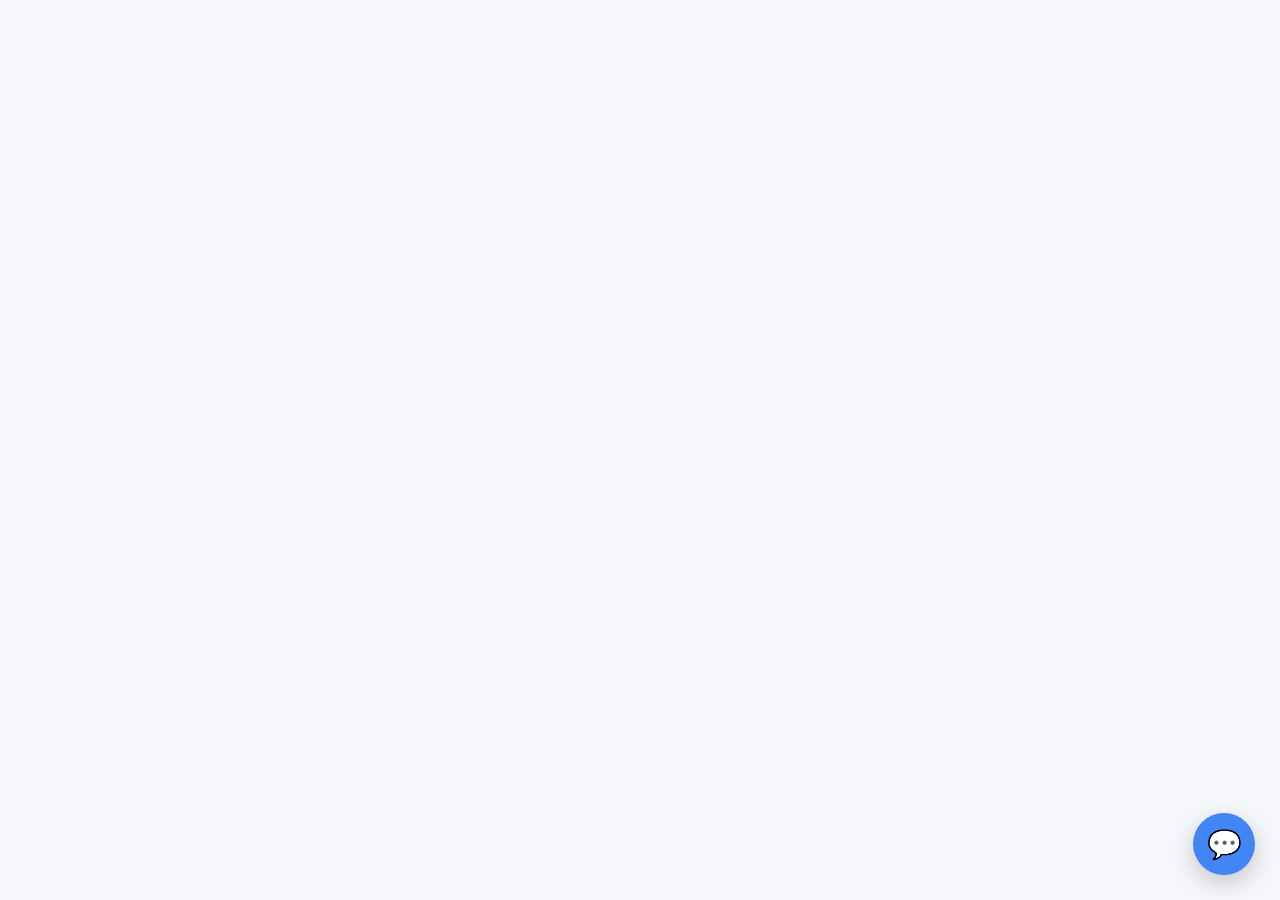
<file: assistant.html>
<!DOCTYPE html>
<html lang="en">
<head>
    <meta charset="UTF-8">
    <meta name="viewport" content="width=device-width, initial-scale=1.0">

    <title>AI Assistant</title>

    <style>
        * {
            box-sizing: border-box;
        }

        body {
            margin: 0;
            font-family: Arial, Helvetica, sans-serif;
            background: #f5f7fb;
        }

        /* =====================================================
           FLOATING BUTTON
        ===================================================== */

        .chat-button {
            position: fixed;
            right: 25px;
            bottom: 25px;

            width: 62px;
            height: 62px;

            border: none;
            border-radius: 50%;

            background: #4285f4;
            color: white;

            font-size: 28px;
            cursor: pointer;

            box-shadow: 0 8px 25px rgba(0, 0, 0, 0.2);

            z-index: 9999;
        }

        .chat-button:hover {
            transform: scale(1.05);
        }


        /* =====================================================
           CHAT WINDOW
        ===================================================== */

        .chat-container {
            position: fixed;

            right: 25px;
            bottom: 100px;

            width: 390px;
            height: 570px;

            background: white;

            border-radius: 18px;

            box-shadow:
                0 15px 45px rgba(0, 0, 0, 0.22);

            display: none;

            flex-direction: column;

            overflow: hidden;

            z-index: 9998;
        }


        /* =====================================================
           HEADER
        ===================================================== */

        .chat-header {
            background: #4285f4;
            color: white;

            padding: 18px;

            display: flex;
            align-items: center;
            justify-content: space-between;
        }

        .chat-title {
            display: flex;
            align-items: center;
            gap: 10px;
        }

        .chat-title-icon {
            font-size: 25px;
        }

        .chat-title-text {
            font-size: 17px;
            font-weight: bold;
        }

        .chat-status {
            font-size: 12px;
            opacity: 0.9;
            margin-top: 3px;
        }

        .close-button {
            border: none;
            background: transparent;
            color: white;

            font-size: 24px;

            cursor: pointer;
        }


        /* =====================================================
           MESSAGES
        ===================================================== */

        .messages {
            flex: 1;

            padding: 18px;

            overflow-y: auto;

            background: #f8f9fc;
        }

        .message {
            display: flex;

            margin-bottom: 14px;
        }

        .message.user {
            justify-content: flex-end;
        }

        .message.assistant {
            justify-content: flex-start;
        }

        .bubble {
            max-width: 82%;

            padding: 11px 14px;

            border-radius: 15px;

            line-height: 1.45;

            font-size: 14px;

            white-space: pre-wrap;

            word-wrap: break-word;
        }

        .user .bubble {
            background: #4285f4;
            color: white;

            border-bottom-right-radius: 4px;
        }

        .assistant .bubble {
            background: white;
            color: #222;

            border: 1px solid #e5e7eb;

            border-bottom-left-radius: 4px;
        }


        /* =====================================================
           TYPING
        ===================================================== */

        .typing {
            display: none;

            padding: 0 18px 10px;

            color: #777;

            font-size: 13px;
        }


        /* =====================================================
           INPUT
        ===================================================== */

        .chat-input-area {
            display: flex;

            gap: 8px;

            padding: 12px;

            background: white;

            border-top: 1px solid #e5e7eb;
        }

        .chat-input {
            flex: 1;

            border: 1px solid #d1d5db;

            border-radius: 22px;

            padding: 11px 15px;

            outline: none;

            font-size: 14px;
        }

        .chat-input:focus {
            border-color: #4285f4;
        }

        .send-button {
            width: 45px;
            height: 45px;

            border: none;

            border-radius: 50%;

            background: #4285f4;

            color: white;

            font-size: 18px;

            cursor: pointer;
        }

        .send-button:disabled {
            background: #aebbd0;
            cursor: not-allowed;
        }


        /* =====================================================
           MOBILE
        ===================================================== */

        @media (max-width: 600px) {

            .chat-container {
                right: 10px;
                bottom: 85px;

                width: calc(100vw - 20px);

                height: 70vh;
            }

            .chat-button {
                right: 15px;
                bottom: 15px;
            }
        }
    </style>
</head>


<body>


<!-- =========================================================
     CHAT WINDOW
========================================================= -->

<div class="chat-container" id="chatContainer">

    <div class="chat-header">

        <div class="chat-title">

            <div class="chat-title-icon">
                🤖
            </div>

            <div>
                <div class="chat-title-text">
                    Gemini Assistant
                </div>

                <div class="chat-status">
                    Gmail & Calendar Assistant
                </div>
            </div>

        </div>

        <button
            class="close-button"
            onclick="toggleChat()"
        >
            ×
        </button>

    </div>


    <div
        class="messages"
        id="messages"
    >

        <div class="message assistant">

            <div class="bubble">
                Hi! 👋 I'm your Gemini assistant.

I can help you with your Gmail emails, upcoming meetings, calendar events and reminders.

You can also ask me normal questions.
            </div>

        </div>

    </div>


    <div
        class="typing"
        id="typing"
    >
        Gemini is thinking...
    </div>


    <div class="chat-input-area">

        <input
            type="text"
            id="chatInput"
            class="chat-input"
            placeholder="Ask me anything..."
            maxlength="1000"
            autocomplete="off"
        >

        <button
            id="sendButton"
            class="send-button"
            onclick="sendMessage()"
        >
            ➤
        </button>

    </div>

</div>


<!-- =========================================================
     FLOATING CHAT BUTTON
========================================================= -->

<button
    class="chat-button"
    id="chatButton"
    onclick="toggleChat()"
>
    💬
</button>


<script>

    const chatContainer =
        document.getElementById("chatContainer");

    const chatInput =
        document.getElementById("chatInput");

    const messages =
        document.getElementById("messages");

    const typing =
        document.getElementById("typing");

    const sendButton =
        document.getElementById("sendButton");


    // Store conversation history
    let history = [];


    // ========================================================
    // OPEN / CLOSE CHAT
    // ========================================================

    function toggleChat() {

        if (chatContainer.style.display === "flex") {

            chatContainer.style.display = "none";

        } else {

            chatContainer.style.display = "flex";

            setTimeout(() => {
                chatInput.focus();
            }, 100);
        }
    }


    // ========================================================
    // ADD MESSAGE
    // ========================================================

    function addMessage(role, text) {

        const wrapper =
            document.createElement("div");

        wrapper.className =
            "message " + role;


        const bubble =
            document.createElement("div");

        bubble.className =
            "bubble";

        bubble.textContent = text;


        wrapper.appendChild(bubble);

        messages.appendChild(wrapper);


        messages.scrollTop =
            messages.scrollHeight;
    }


    // ========================================================
    // SEND MESSAGE
    // ========================================================

    async function sendMessage() {

        const message =
            chatInput.value.trim();


        if (!message) {
            return;
        }


        // Display user message
        addMessage(
            "user",
            message
        );


        // Clear input
        chatInput.value = "";


        // Disable input
        chatInput.disabled = true;
        sendButton.disabled = true;


        // Show typing
        typing.style.display = "block";


        try {

            const response =
                await fetch("/assistant/chat", {

                    method: "POST",

                    headers: {
                        "Content-Type": "application/json"
                    },

                    body: JSON.stringify({

                        message: message,

                        history: history

                    })

                });


            const data =
                await response.json();


            if (!response.ok) {

                throw new Error(
                    data.error ||
                    "Assistant request failed."
                );
            }


            const reply =
                data.reply ||
                "I couldn't generate a response.";


            // Display Gemini response
            addMessage(
                "assistant",
                reply
            );


            // Save history
            history.push({
                role: "user",
                content: message
            });

            history.push({
                role: "assistant",
                content: reply
            });


            // Keep only latest 20 messages
            if (history.length > 20) {

                history =
                    history.slice(-20);
            }


        } catch (error) {

            console.error(error);

            addMessage(
                "assistant",
                "Sorry bhai, assistant se response nahi aa paaya. Server terminal check karo."
            );

        } finally {

            typing.style.display = "none";

            chatInput.disabled = false;
            sendButton.disabled = false;

            chatInput.focus();
        }
    }


    // ========================================================
    // ENTER TO SEND
    // ========================================================

    chatInput.addEventListener(
        "keydown",
        function(event) {

            if (
                event.key === "Enter" &&
                !event.shiftKey
            ) {

                event.preventDefault();

                sendMessage();
            }
        }
    );

</script>

</body>
</html>
</file>
